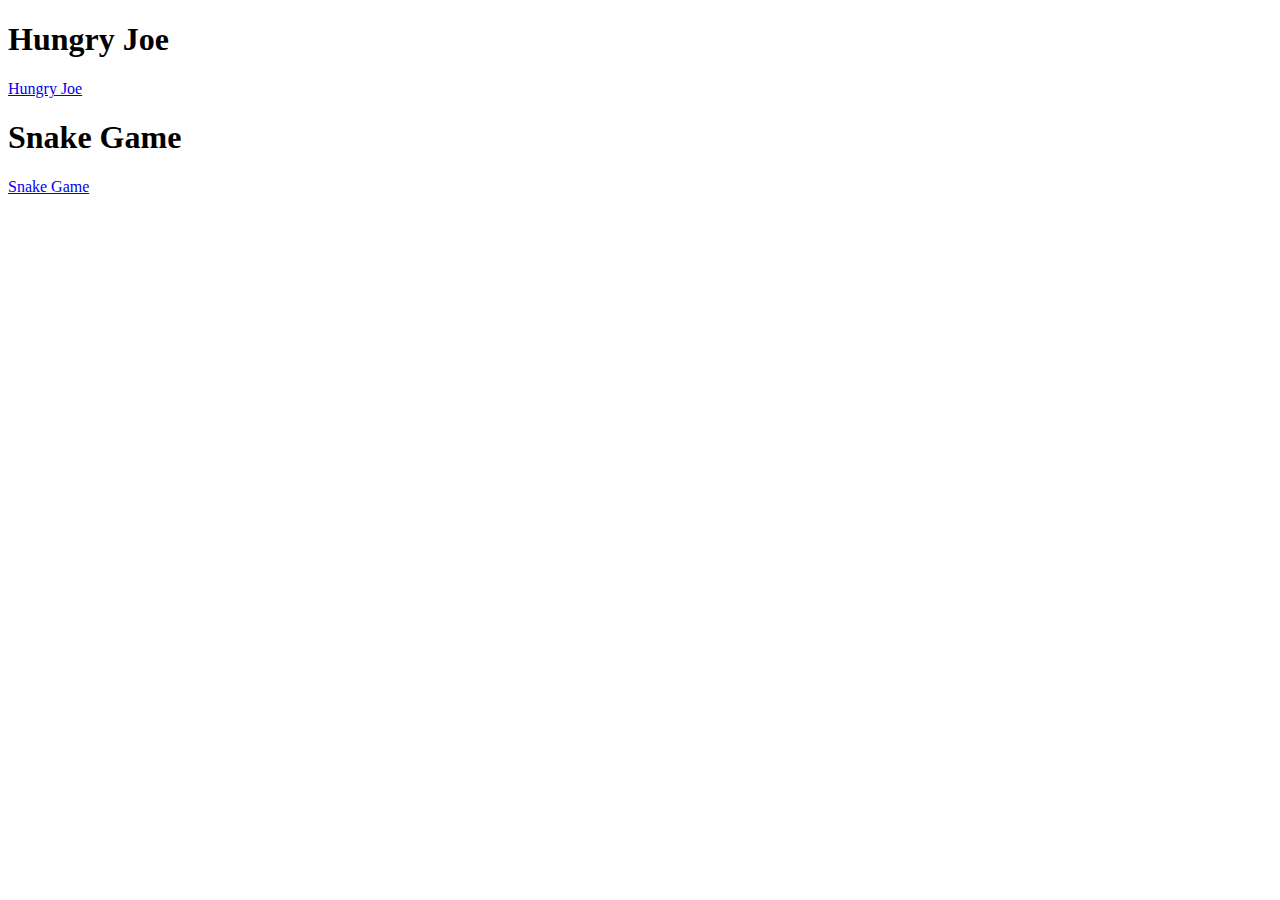
<file: index.html>
<!DOCTYPE html>
<html>
  <head>
    <meta charset="UTF-8">
    <title>Mini Games</title>
  </head>
  <body>
    <h1>Hungry Joe</h1>
    <a href="./hungry_joe/index.html">Hungry Joe</a>
    <h1>Snake Game</h1>
    <a href="./snake_game/snake.html">Snake Game</a>
  </body>
</html>
</file>
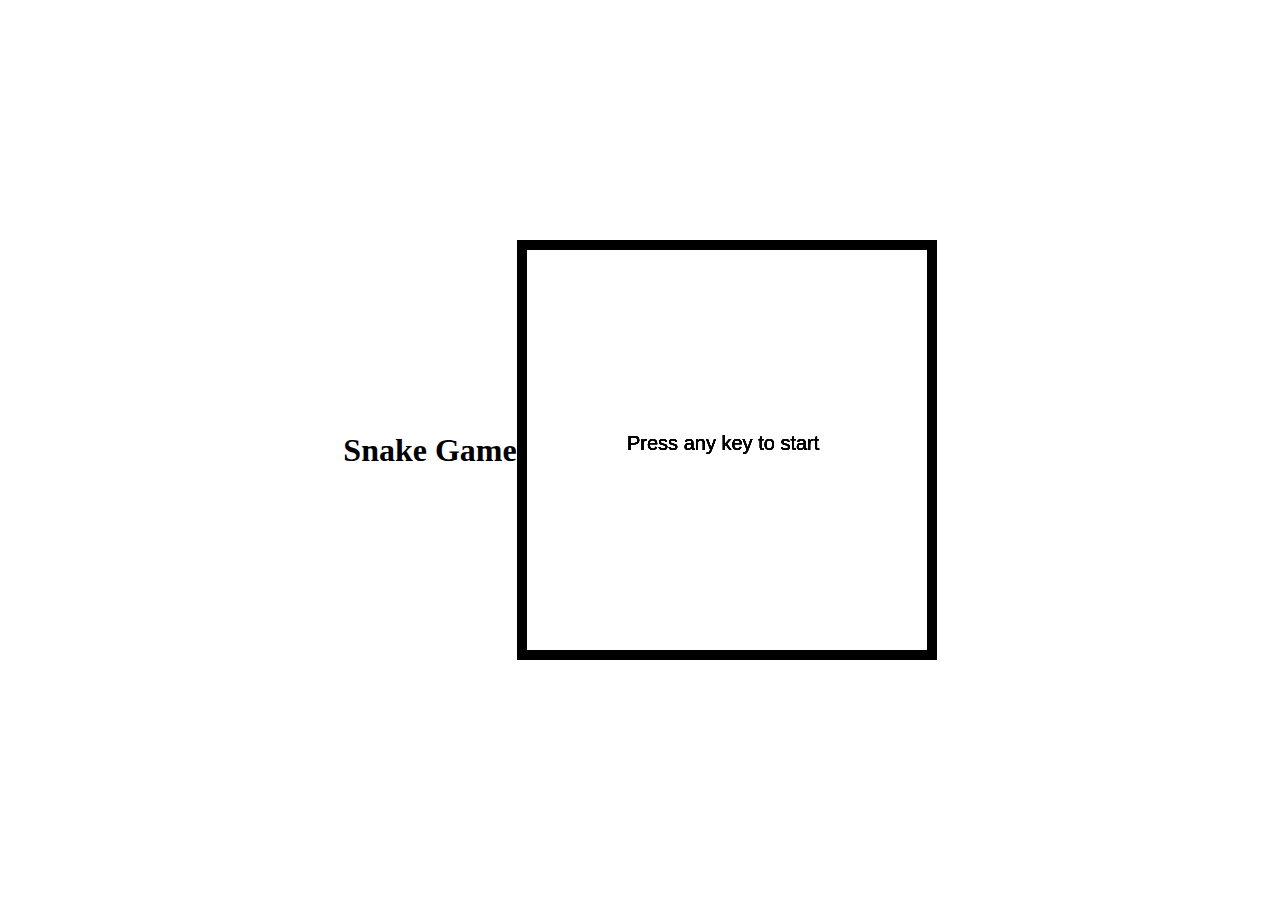
<file: snake_game/snake.html>
<!DOCTYPE html>
<html lang="en">
  <head>
    <meta charset="UTF-8">
    <link rel="stylesheet" href="styles.css">
    <title>Snake Game</title>
  </head>
  <body>
    <h1>Snake Game</h1>
    <canvas id="canvas"></canvas>
    <script>
      //Addressing the canvas tag in html
      const canvas = document.getElementById("canvas");
      //giving the canvas a 2d context
      const ctx = canvas.getContext("2d");
      //setting the tile size for the game
      const tileSize = 10;
      //initializing snake (array), food (object), score (int), direction (str, starting on right)
      //all of them are written out with a let because they will be changing throughout the gameplay
      let snake = [];
      let food = {};
      let score = 0;
      let direction = "right";
      let started = false;
      let endScreen = false;

      //setting game size
      canvas.width = 400;
      canvas.height = 400;

      //creating snake body, objects with x and y coordinates stored in arrray
      snake[0] = {x: 10, y:10};
      snake[1] = {x: 9, y:10};
      snake[2] = {x: 8, y:10};

      //calling food func for the first food
      generateFood();

      //game loop, calling the functions over and over again every 100 ms
      setInterval(() => {
       if (!started) {
         drawStartGame();
         return;
        }

        moveSnake();
        checkCollisions();

        ctx.clearRect(0, 0, canvas.width, canvas.height);
        drawSnake();
        drawFood();
        drawScore();

       if (endScreen) {
         gameOver();
        }
      }, 100);

      // Handle keyboard input
      document.addEventListener("keydown", (event) => {
        switch(event.keyCode) {
          case 37:
            if(direction === "right"){
              break;
            } else {
              direction = "left";
              break;
            }
          case 38:
            if(direction === "down"){
              break;
            } else {
              direction = "up";
              break;
            }
          case 39:
            if(direction === "left"){
              break;
            } else {
              direction = "right";
              break;
            }
          case 40:
            if(direction === "up"){
              break;
            } else {
              direction = "down";
              break;
            }
        }
      });

      //snake movement is simple, all of the body simply follows the piece in front.
      //the head is the responsible for the real movement.
      function moveSnake() {
        //for loop starts from the tail of the snake and on, simply following the part of the snake in front
        for(let i = snake.length - 1; i > 0; i--) {
          snake[i].x = snake[i - 1].x;
          snake[i].y = snake[i - 1].y;
        }
      

        //head movement
        switch(direction) {
          case "left":
            snake[0].x -= 1;
            break;
          case "up":
            snake[0].y -= 1;
            break;
          case "right":
            snake[0].x += 1;
            break;
          case "down":
            snake[0].y += 1;
            break;
        }
      }

      //this function compares x and y coordinates of the snake with other things.
      //collissions with walls and itself will call for gameover.
      //food collissions will up the score, generate more food and make the snake longer.
      function checkCollisions() {
        //walls
        if(snake[0].x < 0 || snake[0].x >= canvas.width / tileSize || snake[0].y < 0 || snake[0].y >= canvas.height / tileSize) {
          gameOver();
        } 

        //food
        if(snake[0].x === food.x && snake[0].y === food.y) {
          score++;
          generateFood();
          snake.push({x: snake[snake.length - 1].x, y: snake[snake.length  - 1].y});
        }

        //itself
        for(let i = 1; i < snake.length; i++) {
          if(snake[0].x === snake[i].x && snake[0].y === snake[i].y) {
            gameOver();
          }
        }
      }

      //draws snake by checking x and y coordinates of snake and filling them
      function drawSnake() {
        ctx.fillStyle = "green";
        for( let i = 0; i < snake.length; i++) {
          ctx.fillRect(snake[i].x * tileSize, snake[i].y * tileSize, tileSize, tileSize);
        }
      }

      //draws food by checking x and y coordinates of snake and filling them
      function drawFood() {
        ctx.fillStyle = "red";
        ctx.fillRect(food.x * tileSize, food.y * tileSize, tileSize, tileSize);
      }
      
      //draws score on bottom left of the game
      function drawScore() {
        ctx.fillStyle = "black";
        ctx.font = "20px Arial";
        ctx.fillText(`Score: ${score}`, 10, canvas.height - 10);
      }

      //generates food in a random place of the game
      function generateFood() {
        food.x = Math.floor(Math.random() * (canvas.width/tileSize));
        food.y = Math.floor(Math.random() * (canvas.height / tileSize));
      }

      //game over
      function gameOver() {
        endScreen = true;
        ctx.clearRect(0, 0, canvas.width, canvas.height);
        ctx.font = "30px Arial";
        ctx.fillStyle = "red";
        ctx.textAlign = "center";
        ctx.fillText(`Game Over! Your score is ${score}`, canvas.width/2, canvas.height/2);
        ctx.font = "15px Arial";
        ctx.fillText(`(press any key to restart)`, canvas.width/2, canvas.height/2+20);
        document.addEventListener("keydown", () => {
          document.location.reload();
        })
      }

      //"Press any key to start" 
      function drawStartGame() {
        ctx.fillStyle = "black";
        ctx.font = "20px Arial";
        ctx.fillText(`Press any key to start`, canvas.width/2-100 , canvas.height/2 );
        document.addEventListener("keydown", () => {
          started = true;
        })
      }

    </script>
  </body>
  </html>
</file>
<file: snake_game/styles.css>
body{
    display: flex;
    justify-content: center;
    align-items: center;
    padding: 0;
    margin: 0;
    min-height: 100vh;
}

#canvas{
    border: 10px solid black;
}
</file>
